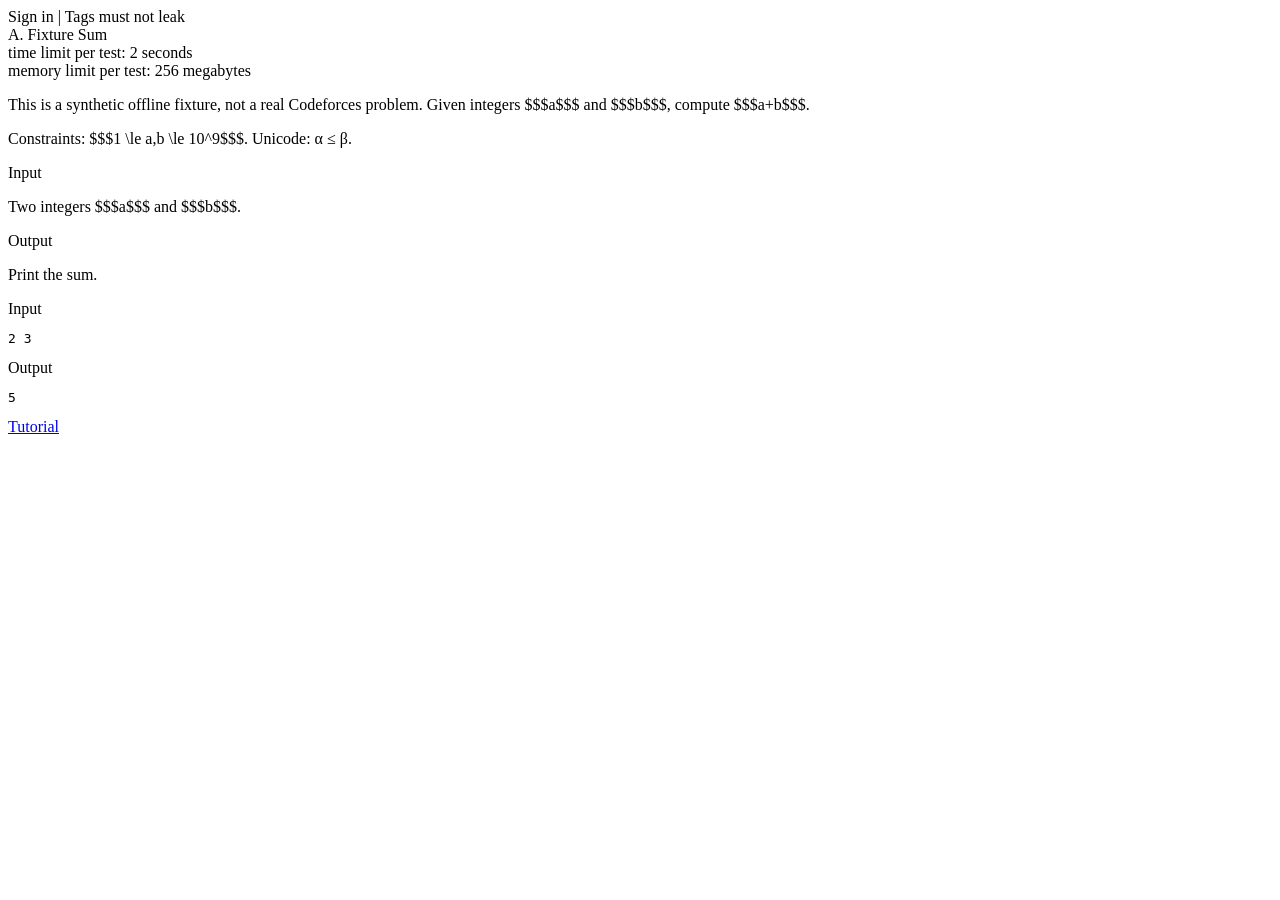
<file: tests/fixtures/statements/99001/A.html>
<!doctype html><html><head><title>Fixture Sum - Codeforces</title></head><body><nav>Sign in | Tags must not leak</nav><div class="problem-statement"><div class="header"><div class="title">A. Fixture Sum</div><div class="time-limit">time limit per test: 2 seconds</div><div class="memory-limit">memory limit per test: 256 megabytes</div></div><div><p>This is a synthetic offline fixture, not a real Codeforces problem. Given integers $$$a$$$ and $$$b$$$, compute $$$a+b$$$.</p><p>Constraints: $$$1 \le a,b \le 10^9$$$. Unicode: α ≤ β.</p></div><div class="input-specification"><div class="section-title">Input</div><p>Two integers $$$a$$$ and $$$b$$$.</p></div><div class="output-specification"><div class="section-title">Output</div><p>Print the sum.</p></div><div class="sample-tests"><div class="input"><div>Input</div><pre>2 3
</pre></div><div class="output"><div>Output</div><pre>5
</pre></div></div></div><a href="/blog/entry/799001">Tutorial</a></body></html>
</file>
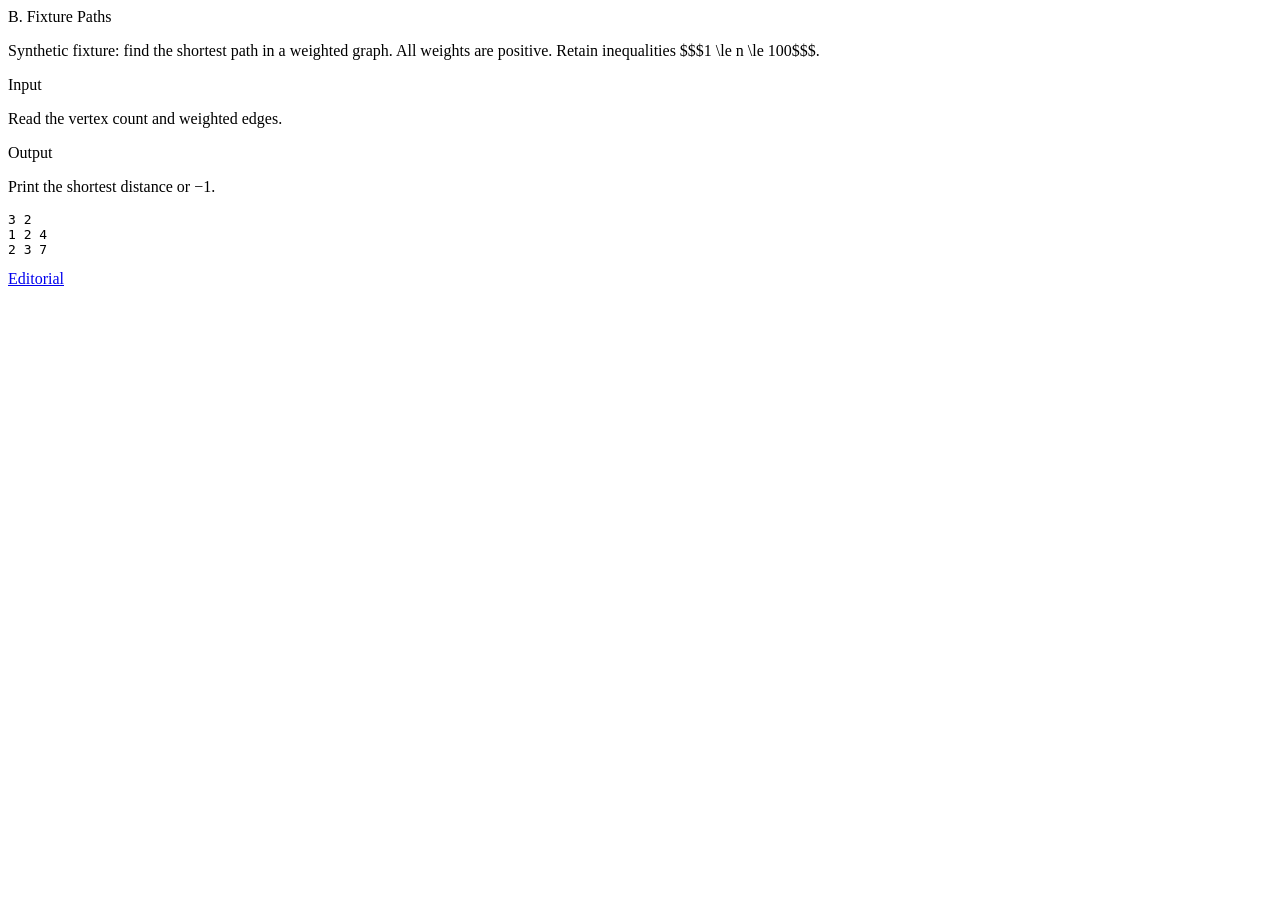
<file: tests/fixtures/statements/99001/B.html>
<html><head><title>Fixture Paths - Codeforces</title></head><body><div class="problem-statement"><div class="header"><div class="title">B. Fixture Paths</div></div><div><p>Synthetic fixture: find the shortest path in a weighted graph. All weights are positive. Retain inequalities $$$1 \le n \le 100$$$.</p></div><div class="input-specification"><div class="section-title">Input</div><p>Read the vertex count and weighted edges.</p></div><div class="output-specification"><div class="section-title">Output</div><p>Print the shortest distance or −1.</p></div><div class="sample-tests"><pre>3 2
1 2 4
2 3 7</pre></div></div><a href="/blog/entry/799001">Editorial</a></body></html>
</file>
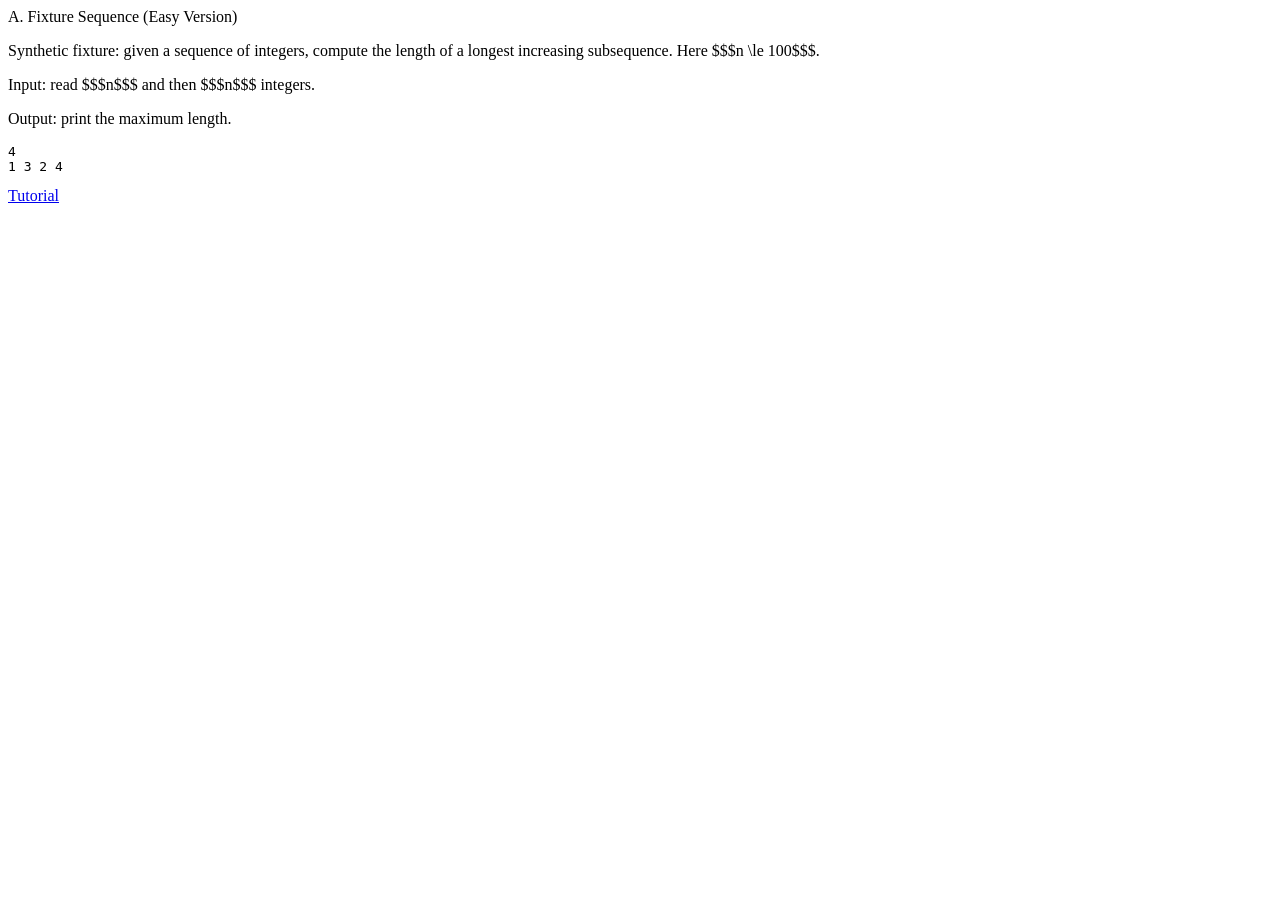
<file: tests/fixtures/statements/99002/A.html>
<html><head><title>Fixture Sequence Easy - Codeforces</title></head><body><div class="problem-statement"><div class="header"><div class="title">A. Fixture Sequence (Easy Version)</div></div><div><p>Synthetic fixture: given a sequence of integers, compute the length of a longest increasing subsequence. Here $$$n \le 100$$$.</p></div><div class="input-specification"><p>Input: read $$$n$$$ and then $$$n$$$ integers.</p></div><div class="output-specification"><p>Output: print the maximum length.</p></div><div class="sample-tests"><pre>4
1 3 2 4</pre></div></div><a href="/blog/entry/799002">Tutorial</a></body></html>
</file>
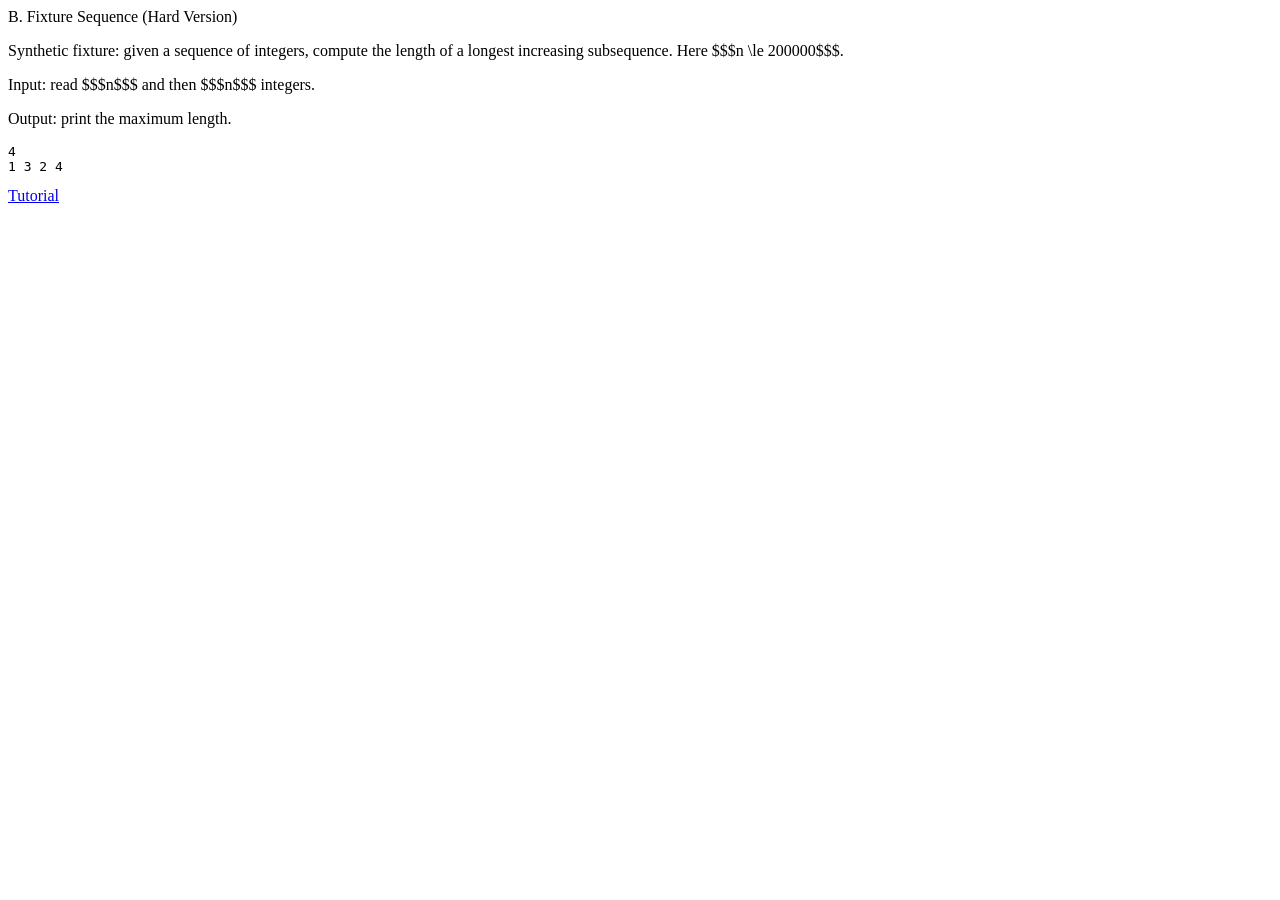
<file: tests/fixtures/statements/99002/B.html>
<html><head><title>Fixture Sequence Hard - Codeforces</title></head><body><div class="problem-statement"><div class="header"><div class="title">B. Fixture Sequence (Hard Version)</div></div><div><p>Synthetic fixture: given a sequence of integers, compute the length of a longest increasing subsequence. Here $$$n \le 200000$$$.</p></div><div class="input-specification"><p>Input: read $$$n$$$ and then $$$n$$$ integers.</p></div><div class="output-specification"><p>Output: print the maximum length.</p></div><div class="sample-tests"><pre>4
1 3 2 4</pre></div></div><a href="/blog/entry/799002">Tutorial</a></body></html>
</file>
